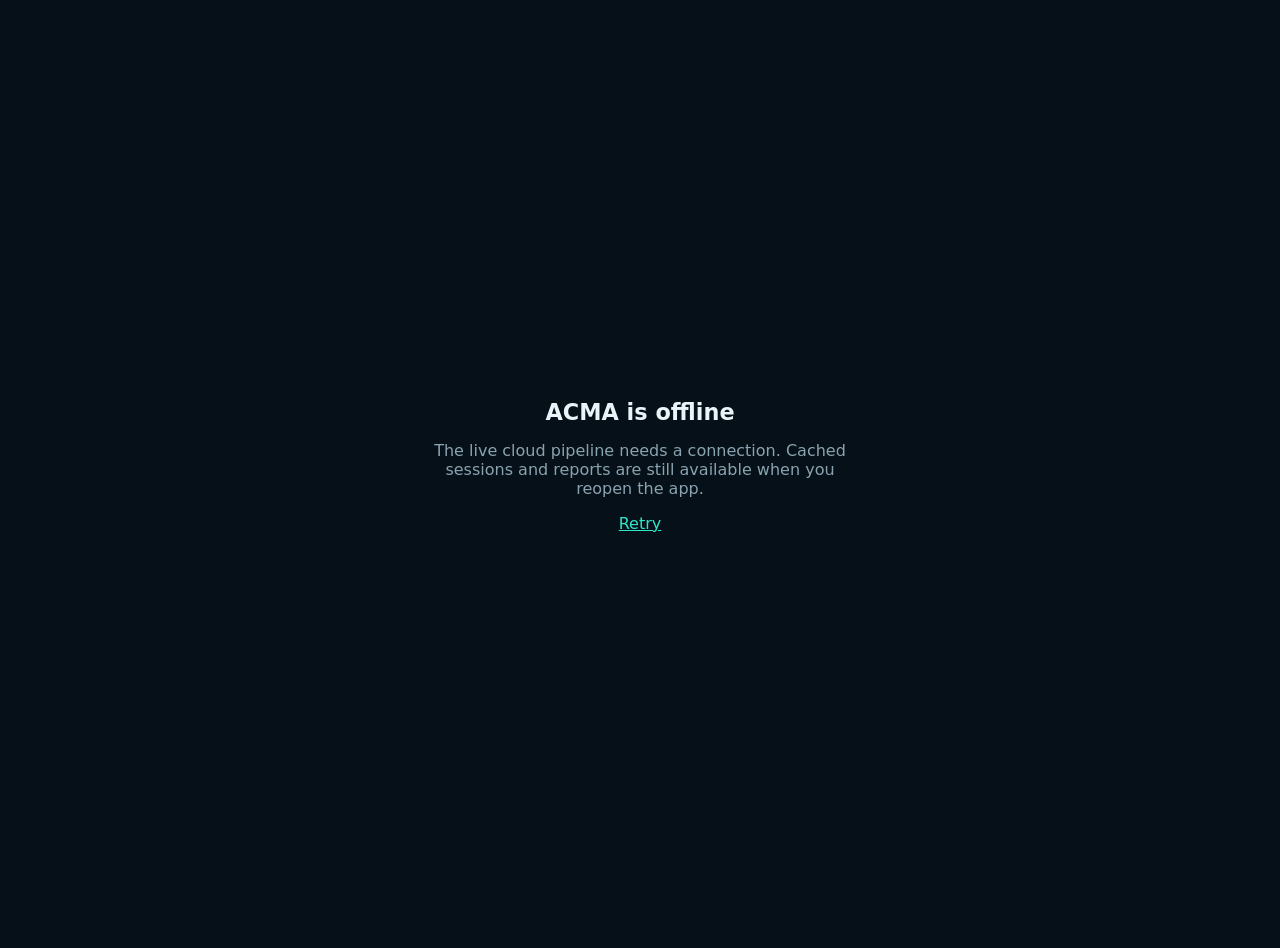
<file: offline.html>
<!DOCTYPE html>
<html lang="en">
<head>
  <meta charset="UTF-8" />
  <meta name="viewport" content="width=device-width, initial-scale=1" />
  <title>ACMA — Offline</title>
  <style>
    body{margin:0;min-height:100dvh;display:grid;place-items:center;background:#061018;color:#e8f4f8;font-family:system-ui,sans-serif;text-align:center;padding:24px}
    h1{font-size:1.4rem;margin:0 0 8px}
    p{color:#8aa3b0;max-width:28rem}
    a{color:#2ee6c8}
  </style>
</head>
<body>
  <div>
    <h1>ACMA is offline</h1>
    <p>The live cloud pipeline needs a connection. Cached sessions and reports are still available when you reopen the app.</p>
    <p><a href="./index.html">Retry</a></p>
  </div>
</body>
</html>
</file>
